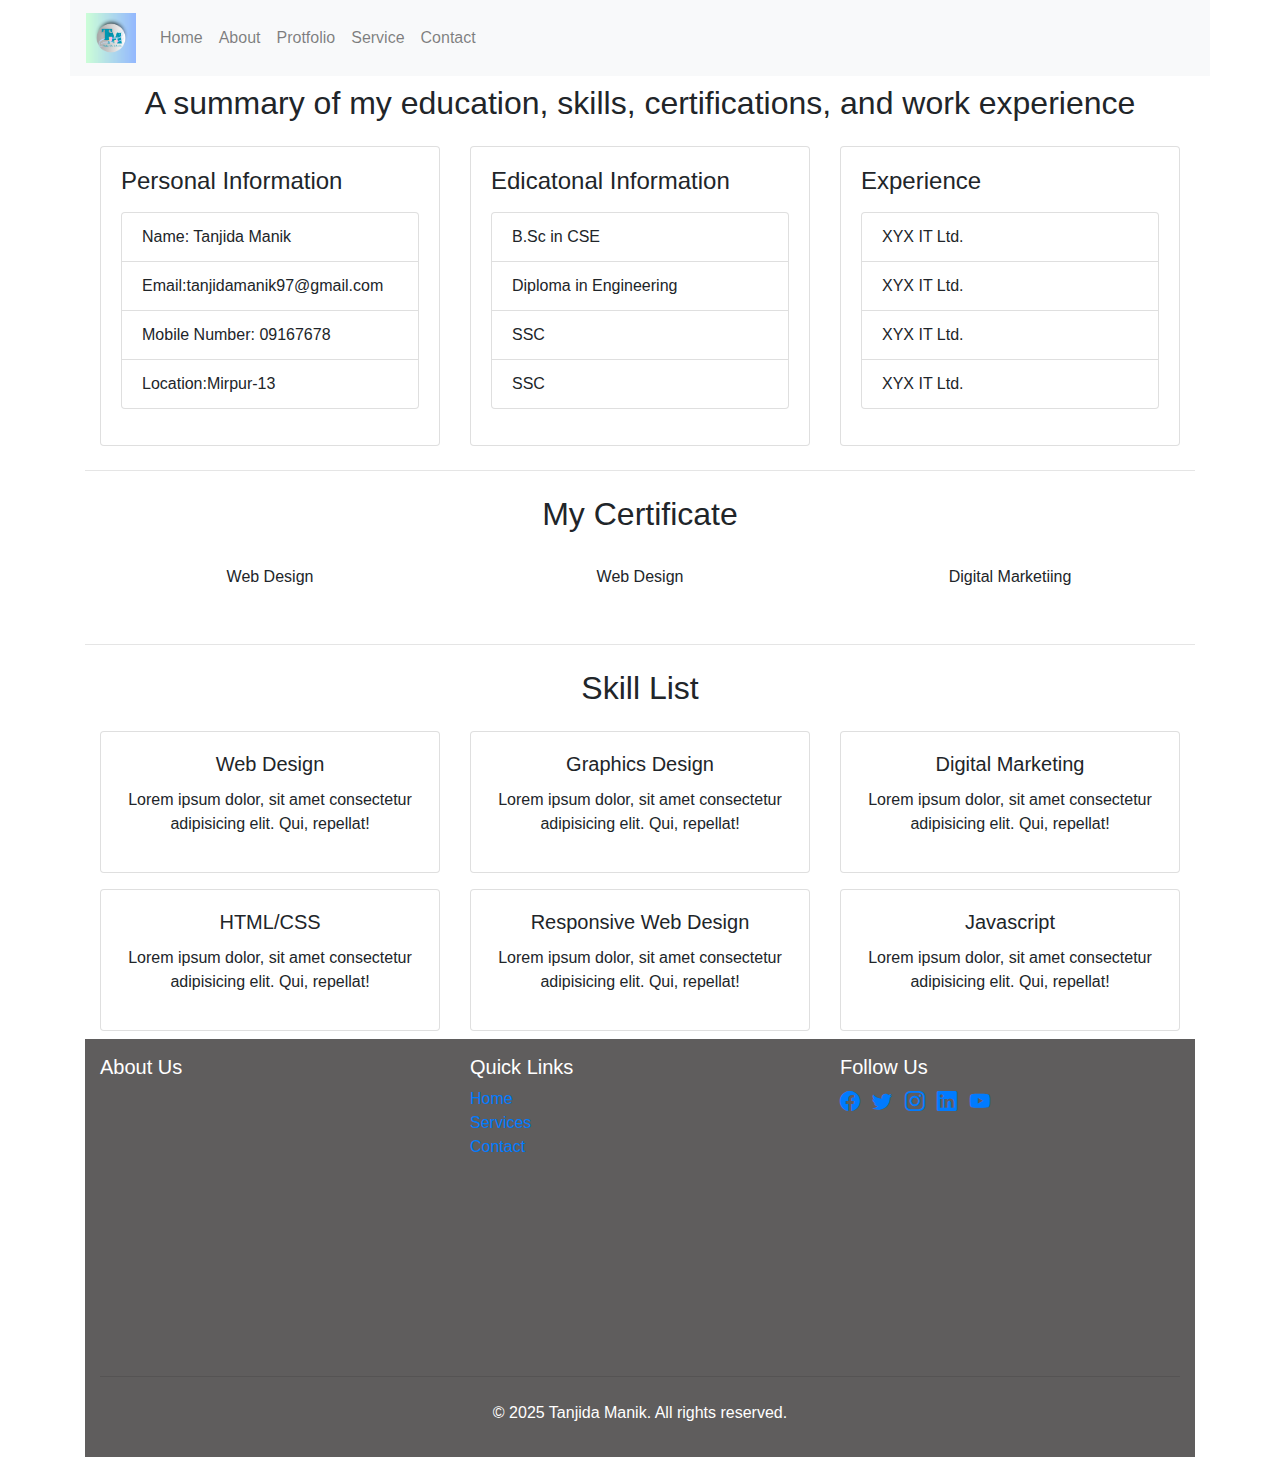
<file: protfolio.html>
<!DOCTYPE html>
<html lang="en">
  <head>
    <!-- Required meta tags -->
    <meta charset="utf-8" />
    <meta
      name="viewport"
      content="width=device-width, initial-scale=1, shrink-to-fit=no"
    />

    <!-- Bootstrap CSS -->
    <link
      rel="stylesheet"
      href="https://cdn.jsdelivr.net/npm/bootstrap-icons@1.11.3/font/bootstrap-icons.min.css"
    />
    <link
      rel="stylesheet"
      href="https://cdn.jsdelivr.net/npm/bootstrap@4.4.1/dist/css/bootstrap.min.css"
      integrity="sha384-Vkoo8x4CGsO3+Hhxv8T/Q5PaXtkKtu6ug5TOeNV6gBiFeWPGFN9MuhOf23Q9Ifjh"
      crossorigin="anonymous"
    />
    <link rel="stylesheet" href="Css/style.css" />
    <title>My Protfolio</title>
  </head>
  <body class="container">
    <!--------------Navbar Start------------>
    <div class="row bg-light sticky-top">
      <nav class="navbar navbar-expand-lg navbar-light">
        <a class="navbar-brand logo" href="index.html"
          ><img src="Images/logo.png" alt=""
        /></a>
        <button
          class="navbar-toggler"
          type="button"
          data-toggle="collapse"
          data-target="#navbarNavAltMarkup"
          aria-controls="navbarNavAltMarkup"
          aria-expanded="false"
          aria-label="Toggle navigation"
        >
          <span class="navbar-toggler-icon"></span>
        </button>
        <div class="collapse navbar-collapse" id="navbarNavAltMarkup">
          <div class="navbar-nav">
            <a class="nav-item nav-link" href="index.html">Home</a>
            <a class="nav-item nav-link" href="about.html">About</a>
            <a class="nav-item nav-link" href="protfolio.html">Protfolio</a>
            <a class="nav-item nav-link" href="service.html">Service</a>
            <a class="nav-item nav-link" href="contact.html">Contact</a>
          </div>
        </div>
      </nav>
    </div>

    <!--------------Navbar END------------>

    <!--------------Mission  Start------------>
    <div class="container py-2">
      <h2 class="mb-4 text-center">
        A summary of my education, skills, certifications, and work experience
      </h2>
      <div class="row g-4">
        <!-- Category 1 -->
        <div class="col-md-4 col-sm-4">
          <div class="card category-card">
            <div class="card-body">
              <h4 class="card-title">Personal Information</h4>
              <p>
                <ul class="list-group">
                    <li class="list-group-item">Name: Tanjida Manik</li>
                    <li class="list-group-item">Email:tanjidamanik97@gmail.com</li>
                    <li class="list-group-item">Mobile Number: 09167678</li>
                    <li class="list-group-item">Location:Mirpur-13</li>
                  </ul>
              </p>
            </div>
          </div>
        </div>

        <!-- Category 2 -->
        <div class="col-md-4 col-sm-4">
          <div class="card category-card">
            <div class="card-body ">
              <h4 class="card-title">Edicatonal Information</h4>
              <p>
                <ul class="list-group">
                    <li class="list-group-item">B.Sc in CSE </li>
                    <li class="list-group-item">Diploma in Engineering</li>
                    <li class="list-group-item">SSC</li>
                    <li class="list-group-item">SSC</li>
                  </ul>
              </p>
            </div>
          </div>
        </div>
        <!-- Category 3 -->
        <div class="col-md-4 col-sm-4">
          <div class="card category-card">
            <div class="card-body">
              <h4 class="card-title">Experience</h4>
              <p>
                <ul class="list-group">
                    <li class="list-group-item">XYX IT Ltd.</li>
                    <li class="list-group-item">XYX IT Ltd.</li>
                    <li class="list-group-item">XYX IT Ltd.</li>
                    <li class="list-group-item">XYX IT Ltd.</li>
                  </ul>
              </p>
            </div>
          </div>
        </div>
      </div>
    </div>

    <hr />
    <!--------------Personal Infomation End------------>

    <!--------Certificate Section Start------->
    <div class="container py-2">
        <h2 class="mb-4 text-center"> My Certificate</h2>
        <div class="row g-4">
          <!-- Category 1 -->
          <div class="col-md-4 col-sm-6">
            <!-- Button trigger modal -->
            <div style="text-align: center">
                <button type="button" class="btn btn-modal" data-toggle="modal" data-target="#learnMore1">
                Web Design
                </button>
            </div>
            
            <!-- Modal -->
            <div class="modal fade" id="learnMore1" tabindex="-1" role="dialog" aria-labelledby="exampleModalCenterTitle" aria-hidden="true">
                <div class="modal-dialog modal-dialog-centered" role="document">
                <div class="modal-content">
            
                    <div class="modal-body">
                    <button type="button" class="close" data-dismiss="modal" aria-label="Close">
                        <span aria-hidden="true">&times;</span>
                    </button>
                    </br>
                    <div class="container">
                    <div class="row">
                        <div class="col-sm-8">
                        <img src="Images/logo.png" alt="" width=80%/>
                        </div>
                        <div class="col-sm-4 align-self-center"> 
                        <h5 class="intro-title"> intro title </h5>
                        <h3> TITLE </h3>
                        <p> some other content, some other, content </p>
                        
                        </div>          
                    </div>  
                    </div>
                    
                    </div>
            
                </div>
                </div>
            </div>
    
          </div>
           <!-- Category 1 -->
           <div class="col-md-4 col-sm-6">
            <!-- Button trigger modal -->
            <div style="text-align: center">
                <button type="button" class="btn btn-modal" data-toggle="modal" data-target="#learnMore1">
                Web Design
                </button>
            </div>
            
            <!-- Modal -->
            <div class="modal fade" id="learnMore1" tabindex="-1" role="dialog" aria-labelledby="exampleModalCenterTitle" aria-hidden="true">
                <div class="modal-dialog modal-dialog-centered" role="document">
                <div class="modal-content">
            
                    <div class="modal-body">
                    <button type="button" class="close" data-dismiss="modal" aria-label="Close">
                        <span aria-hidden="true">&times;</span>
                    </button>
                    </br>
                    <div class="container">
                    <div class="row">
                        <div class="col-sm-8">
                        <img src="Images/logo.png" alt="" width=80%/>
                        </div>
                        <div class="col-sm-4 align-self-center"> 
                        <h5 class="intro-title"> Web Design </h5>
                        <h3>Web Design </h3>
                        <p> some other content, some other, content </p>
                        
                        </div>          
                    </div>  
                    </div>
                    
                    </div>
            
                </div>
                </div>
            </div>
    
          </div>
           <!-- Category 3 -->
           <div class="col-md-4 col-sm-6">
            <!-- Button trigger modal -->
            <div style="text-align: center">
                <button type="button" class="btn btn-modal" data-toggle="modal" data-target="#learnMore1">
                Digital Marketiing
                </button>
            </div>
            
            <!-- Modal -->
            <div class="modal fade" id="learnMore1" tabindex="-1" role="dialog" aria-labelledby="exampleModalCenterTitle" aria-hidden="true">
                <div class="modal-dialog modal-dialog-centered" role="document">
                <div class="modal-content">
            
                    <div class="modal-body">
                    <button type="button" class="close" data-dismiss="modal" aria-label="Close">
                        <span aria-hidden="true">&times;</span>
                    </button>
                    </br>
                    <div class="container">
                    <div class="row">
                        <div class="col-sm-8">
                        <img src="Images/logo.png" alt="" width=80%/>
                        </div>
                        <div class="col-sm-4 align-self-center"> 
                        <h5 class="intro-title"> Digital Marketiing </h5>
                        <h3> Digital Marketing </h3>
                        <p> some other content, some other, content </p>
                        
                        </div>          
                    </div>  
                    </div>
                    
                    </div>
            
                </div>
                </div>
            </div>
    
          </div>
  
        </div>
      </div>
<br><hr>
   <!--------Certificate Section End------->
 
    <!--------------Services List Start------------>
    <div class="container py-2">
      <h2 class="mb-4 text-center">Skill List</h2>
      <div class="row g-4">
        <!-- Category 1 -->
        <div class="col-md-4 col-sm-6">
          <div class="card category-card">
            <div class="card-body text-center">
              <h5 class="card-title">Web Design</h5>
              <p>
                Lorem ipsum dolor, sit amet consectetur adipisicing elit. Qui,
                repellat!
              </p>
            </div>
          </div>
        </div>

        <!-- Category 2 -->
        <div class="col-md-4 col-sm-6">
          <div class="card category-card">
            <div class="card-body text-center">
              <h5 class="card-title">Graphics Design</h5>
              <p>
                Lorem ipsum dolor, sit amet consectetur adipisicing elit. Qui,
                repellat!
              </p>
            </div>
          </div>
        </div>

        <!-- Category 3 -->
        <div class="col-md-4 col-sm-6">
          <div class="card category-card">
            <div class="card-body text-center">
              <h5 class="card-title">Digital Marketing</h5>
              <p>
                Lorem ipsum dolor, sit amet consectetur adipisicing elit. Qui,
                repellat!
              </p>
            </div>
          </div>
        </div>
      </div>
    </div>

    <div class="container py-2">
      <div class="row g-4">
        <!-- Category 1 -->
        <div class="col-md-4 col-sm-6">
          <div class="card category-card">
            <div class="card-body text-center">
              <h5 class="card-title">HTML/CSS</h5>
              <p>
                Lorem ipsum dolor, sit amet consectetur adipisicing elit. Qui,
                repellat!
              </p>
            </div>
          </div>
        </div>

        <!-- Category 2 -->
        <div class="col-md-4 col-sm-6">
          <div class="card category-card">
            <div class="card-body text-center">
              <h5 class="card-title">Responsive Web Design</h5>
              <p>
                Lorem ipsum dolor, sit amet consectetur adipisicing elit. Qui,
                repellat!
              </p>
            </div>
          </div>
        </div>

        <!-- Category 3 -->
        <div class="col-md-4 col-sm-6">
          <div class="card category-card">
            <div class="card-body text-center">
              <h5 class="card-title">Javascript</h5>
              <p>
                Lorem ipsum dolor, sit amet consectetur adipisicing elit. Qui,
                repellat!
              </p>
            </div>
          </div>
        </div>
      </div>
    </div>

    <!--------------Services List End------------>

    <!--------------Footer start ------------>
    <footer class="py-3">
      <div class="container">
        <div class="row">
          <div class="col-md-4 mb-3">
            <h5>About Us</h5>
            <iframe
              src="https://www.google.com/maps/embed?pb=!1m18!1m12!1m3!1d3634.405807813589!2d90.61841847391591!3d24.367182564821196!2m3!1f0!2f0!3f0!3m2!1i1024!2i768!4f13.1!3m3!1m2!1s0x37568973dfc52e93%3A0x6c649e9601c6c346!2sLamkain%20Darugabari%20jame%20masjid!5e0!3m2!1sen!2sbd!4v1756384378898!5m2!1sen!2sbd"
              width="200px"
              height="250px"
              style="border: 0"
              allowfullscreen=""
              loading="lazy"
              referrerpolicy="no-referrer-when-downgrade"
            ></iframe>
          </div>
          <div class="col-md-4 mb-3">
            <h5>Quick Links</h5>
            <ul class="list-unstyled">
              <li><a href="#" class="text-decoration-none">Home</a></li>
              <li><a href="#" class="text-decoration-none">Services</a></li>
              <li><a href="#" class="text-decoration-none">Contact</a></li>
            </ul>
          </div>
          <div class="col-md-4 mb-3">
            <h5>Follow Us</h5>
            <ul class="list-inline social-icons">
              <li class="list-inline-item">
                <a href="#"><i class="bi bi-facebook"></i></a>
              </li>
              <li class="list-inline-item">
                <a href="#"><i class="bi bi-twitter"></i></a>
              </li>
              <li class="list-inline-item">
                <a href="#"><i class="bi bi-instagram"></i></a>
              </li>
              <li class="list-inline-item">
                <a href="#"><i class="bi bi-linkedin"></i></a>
              </li>
              <li class="list-inline-item">
                <a href="#"><i class="bi bi-youtube"></i></a>
              </li>
            </ul>
          </div>
        </div>
        <hr class="mb-4" />
        <div class="row">
          <div class="col-md-12 text-center">
            <p>&copy; 2025 Tanjida Manik. All rights reserved.</p>
          </div>
        </div>
      </div>
    </footer>
    <!--------------Footer  End------------>
<script src="js/main.js"></script>
    <script
      src="https://code.jquery.com/jquery-3.4.1.slim.min.js"
      integrity="sha384-J6qa4849blE2+poT4WnyKhv5vZF5SrPo0iEjwBvKU7imGFAV0wwj1yYfoRSJoZ+n"
      crossorigin="anonymous"
    ></script>
    <script
      src="https://cdn.jsdelivr.net/npm/popper.js@1.16.0/dist/umd/popper.min.js"
      integrity="sha384-Q6E9RHvbIyZFJoft+2mJbHaEWldlvI9IOYy5n3zV9zzTtmI3UksdQRVvoxMfooAo"
      crossorigin="anonymous"
    ></script>
    <script
      src="https://cdn.jsdelivr.net/npm/bootstrap@4.4.1/dist/js/bootstrap.min.js"
      integrity="sha384-wfSDF2E50Y2D1uUdj0O3uMBJnjuUD4Ih7YwaYd1iqfktj0Uod8GCExl3Og8ifwB6"
      crossorigin="anonymous"
    ></script>
  </body>
</html>
</file>
<file: Css/style.css>
.logo img{
    height: 50px;
}

.mission_vission h2{
   text-align: center;
    text-decoration: underline;
    padding-bottom: 10px;
}
.mission_vission img{
    height: 100px;
    float: left;
    padding-right: 8px;
    text-align: justify;
    border-radius: 30%;
    
}
.mission_vission p{
    text-align: justify;
}
footer {
    background-color: rgb(95, 93, 93);
    color: #fff;

  }

  .social-icons a {
    font-size: 1.25rem;
  }
  .modal-body .col-sm-8 {
    text-align: center;
}
.intro-title {
  margin-bottom: 5px;
  font-weight: 400;
  color: #333;
}

@media (max-width: 575px) {
  .modal-body .col-sm-4 {
    text-align: center;
    margin-top: 25px;
  }
}
@media (min-width: 576px) {
  .modal-dialog {
      max-width: 650px;
  }
}
*/-----------*/
body {
	height: calc(100% - 20px);
	width: calc(100% - 20px);
	margin: 0;
	padding: 10px;
	display: flex;
	background: #f2f2f2;
	color: rgba(0,0,0,.87);
	font-family: 'Roboto', sans-serif;
}
.accordion {
	margin: auto;
	width: 400px;
}
.accordion input {
	display: none;
}
.box {
	position: relative;
	background: white;
    height: 64px;
    transition: all .15s ease-in-out;
}
.box::before {
    content: '';
    position: absolute;
    display: block;
    top: 0;
    bottom: 0;
    left: 0;
    right: 0;
    pointer-events: none;
    box-shadow: 0 -1px 0 #e5e5e5,0 0 2px rgba(0,0,0,.12),0 2px 4px rgba(0,0,0,.24);
}
header.box {
	background: #00BCD4;
	z-index: 100;
	cursor: initial;
	box-shadow: 0 -1px 0 #e5e5e5,0 0 2px -2px rgba(0,0,0,.12),0 2px 4px -4px rgba(0,0,0,.24);
}
header .box-title {
	margin: 0;
	font-weight: normal;
	font-size: 16pt;
	color: white;
	cursor: initial;
}
.box-title {
	width: calc(100% - 40px);
	height: 64px;
	line-height: 64px;
	padding: 0 20px;
	display: inline-block;
	cursor: pointer;
	-webkit-touch-callout: none;-webkit-user-select: none;-khtml-user-select: none;-moz-user-select: none;-ms-user-select: none;user-select: none;
}
.box-content {
	width: calc(100% - 40px);
	padding: 30px 20px;
	font-size: 11pt;
	color: rgba(0,0,0,.54);
	display: none;
}
.box-close {
	position: absolute;
	height: 64px;
	width: 100%;
	top: 0;
	left: 0;
	cursor: pointer;
	display: none;
}
input:checked + .box {
	height: auto;
	margin: 16px 0;
    box-shadow: 0 0 6px rgba(0,0,0,.16),0 6px 12px rgba(0,0,0,.32);
}
input:checked + .box .box-title {
	border-bottom: 1px solid rgba(0,0,0,.18);
}
input:checked + .box .box-content,
input:checked + .box .box-close {
	display: inline-block;
}
.arrows section .box-title {
	padding-left: 44px;
	width: calc(100% - 64px);
}
.arrows section .box-title:before {
	position: absolute;
	display: block;
	content: '\203a';
	font-size: 18pt;
	left: 20px;
	top: -2px;
	transition: transform .15s ease-in-out;
	color: rgba(0,0,0,.54);
}
input:checked + section.box .box-title:before {
	transform: rotate(90deg);
}


*/--------------*/

.container {
    height: 370px;
    border-radius: 5px;
    background-color: #f2f2f2;
    padding: 20px;
  }
  
  form {
    width: 50%;
    margin: 0 auto;
    text-align: left;
    padding: 20px;
    border: 1px solid #ccc;
    border-radius: 5px;
  }
  
  label {
    display: block;
    margin-bottom: 8px;
  }
  
  input[type="text"], textarea {
    width: 100%;
    padding: 12px;
    border: 1px solid #ccc;
    border-radius: 4px;
    box-sizing: border-box;
    resize: vertical;
  }
  
  input[type="submit"] {
    width: 100%;
    background-color: #000000;
    color: white;
    padding: 12px 20px;
    border: none;
    border-radius: 4px;
    cursor: pointer;
    float: right;
  }
  
  input[type="submit"]:hover {
    background-color: #454545;
  }
</file>
